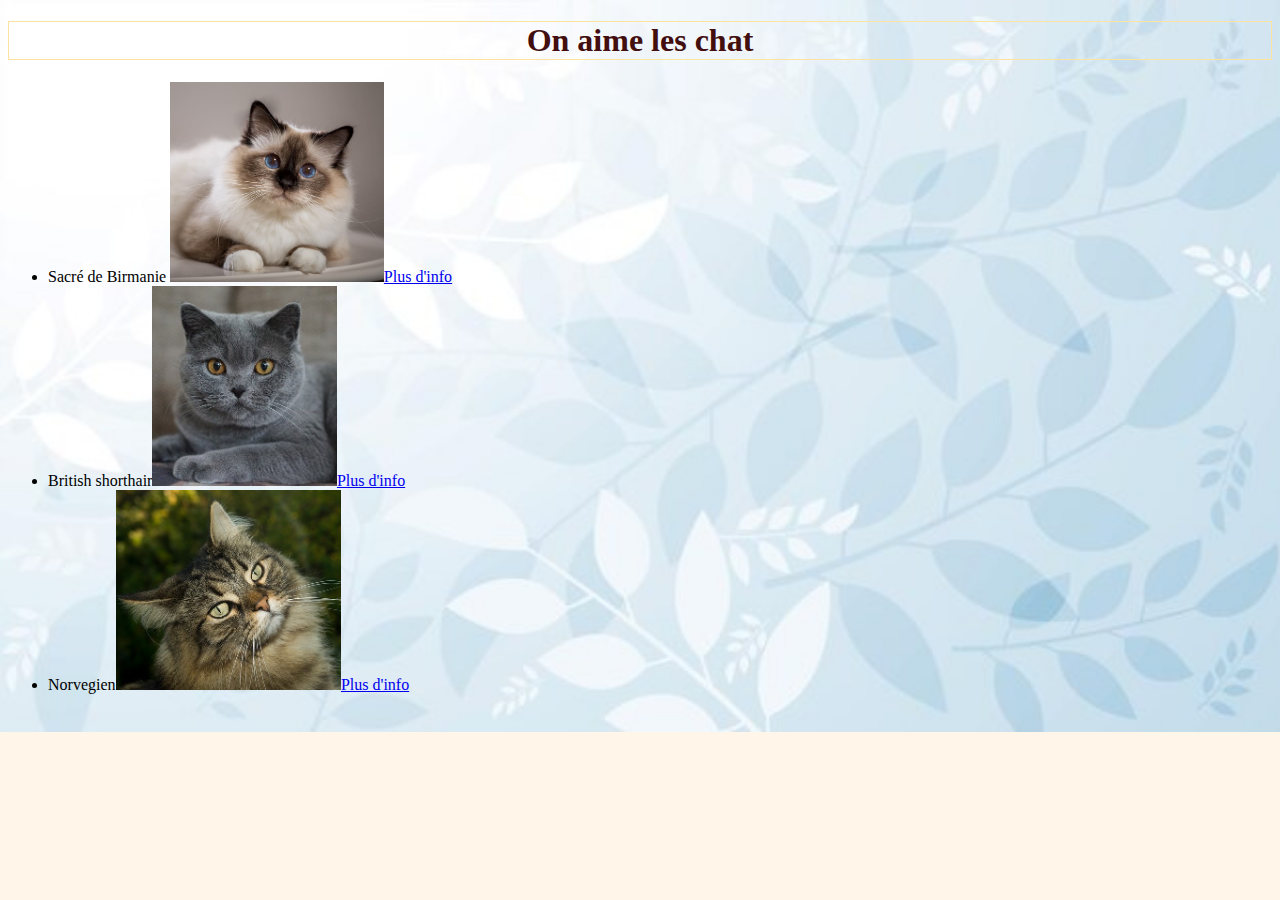
<file: index.html>
<!DOCTYPE html>
<html lang="fr-be">
<head>
    <meta charset="UTF-8">
    <meta name="viewport" content="width=device-width, initial-scale=1.0">
    <title>Chat</title>
    <link rel="stylesheet" href="styles/style.css">
</head>
<body>
    <h1>On aime les chat</h1>
    <ul>
        <li>Sacré de Birmanie <img src="./asset/sacre-de-birmanie.jpg" alt=""><a href="https://www.goodbro.fr/race/chat/sacre-de-birmanie/" target="_blank">Plus d'info</a></li>
        <li>British shorthair<img src="./asset/british-shorthair-1.jpg" alt=""><a href="https://www.goodbro.fr/race/chat/british-shorthair/" target="_blank" >Plus d'info</a></li>
        <li>Norvegien<img src="./asset/norvegien.jpg" alt=""><a href="https://www.goodbro.fr/race/chat/norvegien/" target="_blank" >Plus d'info</a></li>
    </ul>

</body>
</html>
</file>
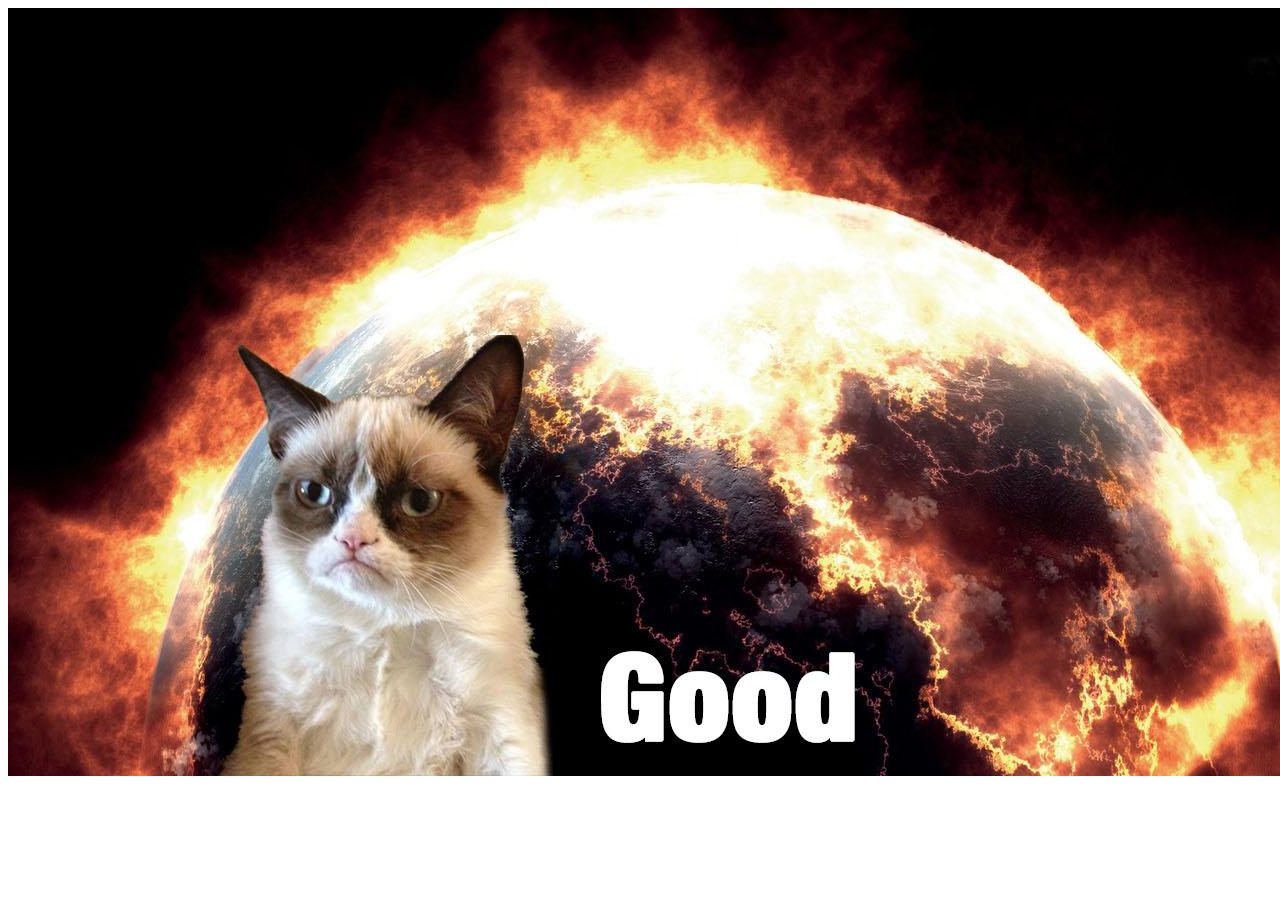
<file: boule2poils.html>
<!DOCTYPE html>
<html lang="fr-be">
<head>
    <meta charset="UTF-8">
    <meta name="viewport" content="width=device-width, initial-scale=1.0">
    <title>Boule de poils
    </title>
    <link rel="stylesheet" href="styles/grumpy.css">
</head>
<body>
    <img src="asset/cat.jpg" alt="grumpy cat">
</body>
</html>
</file>
<file: styles/style.css>
#boule{
    text-decoration: none;
}
body{
   
    background-repeat:no-repeat;
   background-size: cover;
    background-image: url(../asset/fresh-nature-leaves-pattern-background-design_1017-36618.jpg);
    background-color: rgba(255, 235, 205, 0.434);
}

h1{
    text-align: center;
    font-family: Cambria, Cochin, Georgia, Times, 'Times New Roman', serif;
    color: rgb(66, 14, 14);
   
    border: 1px solid rgb(252, 227, 158);
}
h2, h3{
    font-family: Cambria, Cochin, Georgia, Times, 'Times New Roman', serif;
    color: rgb(66, 14, 14);
}
img{
    height: 200px;
    width: auto;
}
aside{
    padding: 2em;
    background-color: rgba(12, 210, 245, 0.438);
    border-radius: 50%;
    float: right;
}
aside+p{
    text-align: center;
    color: green;
}
</file>
<file: styles/grumpy.css>
img
</file>
